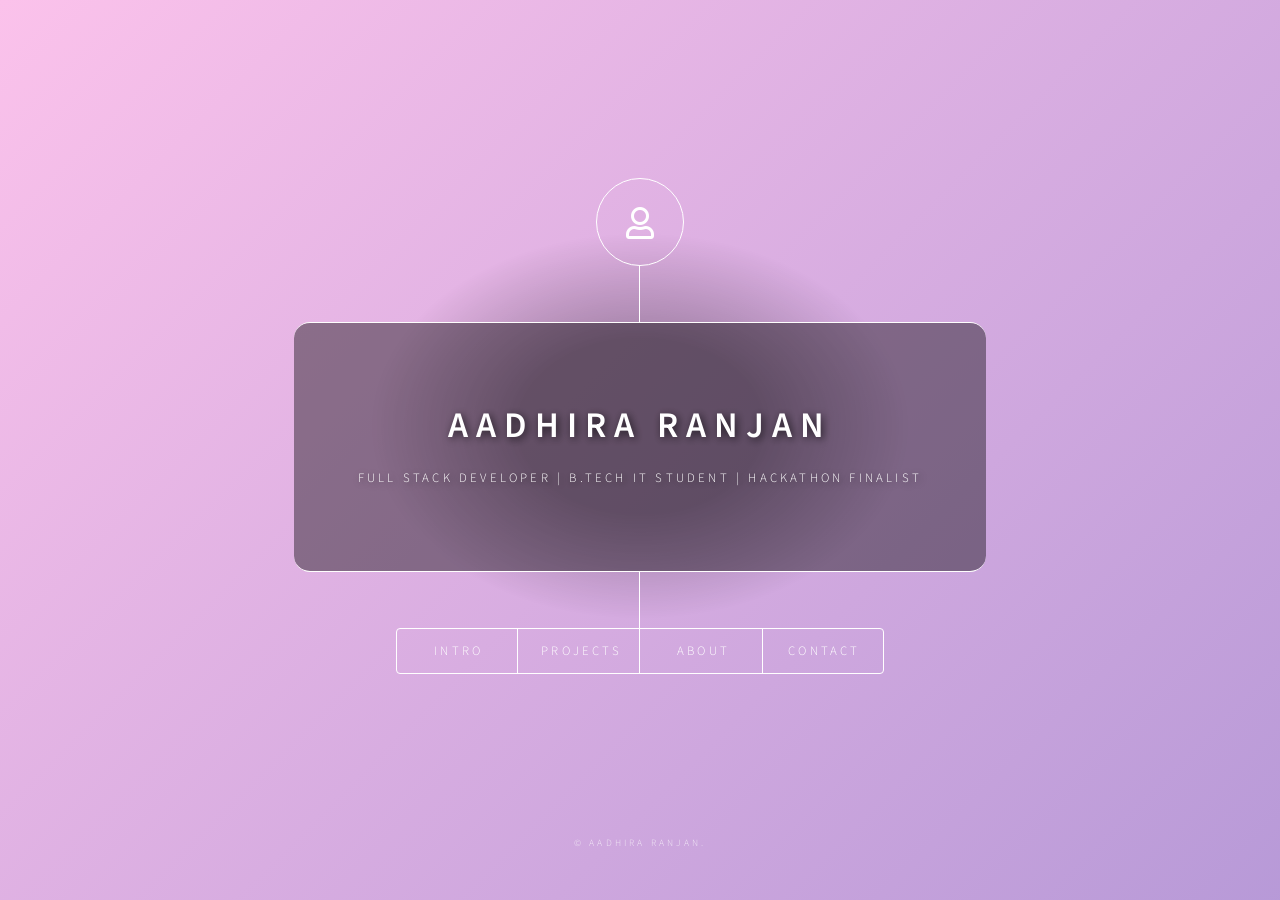
<file: noo.html>
<!DOCTYPE HTML>
<html>
<head>
  <title>Aadhira Ranjan | Portfolio</title>
  <meta charset="utf-8" />
  <meta name="viewport" content="width=device-width, initial-scale=1, user-scalable=no" />
  <link rel="stylesheet" href="assets/css/main.css" />
  <noscript><link rel="stylesheet" href="assets/css/noscript.css" /></noscript>
</head>
<body class="is-preload">

  <!-- Wrapper -->
  <div id="wrapper">

    <!-- Header -->
    <header id="header">
      <div class="logo">
        <span class="icon fa-user"></span>
      </div>
      <div class="content">
        <div class="inner">
          <h1>Aadhira Ranjan</h1>
          <p>Full Stack Developer | B.Tech IT Student | Hackathon Finalist</p>
        </div>
      </div>
      <nav>
        <ul>
          <li><a href="#intro">Intro</a></li>
          <li><a href="#work">Projects</a></li>
          <li><a href="#about">About</a></li>
          <li><a href="#contact">Contact</a></li>
        </ul>
      </nav>
    </header>

    <!-- Main -->
    <div id="main">

      <!-- Intro -->
      <article id="intro">

  <!-- Banner with Profile Image -->
  <div style="position: relative; width: 100%; height: 150px; background-image: url('image/banner.jpeg'); background-size: cover; border-radius: 10px;">
    <img src="image/myphoto.jpg" alt="Profile Photo"
  style="position: absolute; bottom: -70px; left: 40px; width: 160px; height: 160px; border-radius: 50%; border: 4px solid white; object-fit: cover; box-shadow: 0 4px 10px rgba(0,0,0,0.2);" />
</div>

  <!-- Intro Paragraphs -->
  <div style="margin-top: 80px;">
        <p>
  Hello! I'm <strong>Aadhira Ranjan</strong>, a second-year B.Tech Information Technology student at NIET, Greater Noida. I specialize in full-stack development and have hands-on experience with modern web technologies including React.js, Node.js, MongoDB, and Express.js. From building women’s health platforms to creating scalable quiz systems, I enjoy transforming ideas into user-focused, real-world applications.
</p>

<p>
  As a <strong>finalist in the Smart India Hackathon 2024</strong>, <strong>Culture Head of the Green Gold Club</strong> where I led sustainability initiatives, and <strong>Social Media Head of the CSI Student Chapter</strong> managing content and digital outreach, I’ve developed strong leadership, creative thinking, and communication skills through real-world teamwork and responsibility.
</p>


<p>
  I approach every project with curiosity, a willingness to learn, and attention to detail. Whether it’s writing clean code, managing Git workflows, debugging complex issues, or coordinating a hackathon, I’m driven by the impact that good software can make. I'm particularly passionate about solving problems that enhance everyday life and improve accessibility through technology.
</p>

<p>
  I'm actively seeking internship opportunities in software development, web development, or backend engineering roles. If you're looking for a highly motivated developer who combines technical acumen with strong communication and leadership skills — let's connect!
</p>


        </article>

      <!-- Work -->
     <article id="work">
  <h2 class="major" style="text-align: center;">Projects</h2>

  <!-- Project 1: Image Left -->
  <div style="display: flex; flex-wrap: wrap; align-items: center; margin: 3rem 0;">
    <div style="flex: 1; min-width: 250px;">
     <img src="image/project1.jpg" alt="Never Miss Your Cycle" style="width: 100%; height: 250px; object-fit: cover; border-radius: 1rem;" />
    </div>
    <div style="flex: 1; min-width: 250px; padding: 1.5rem;">
      <h3>Never Miss Your Cycle</h3>
      <p>
        A women’s health tracking platform with personalized dashboards and real-time logging.
        Enhanced engagement and reduced crash rates using optimized user feedback and debugging.
      </p>
      <a href="https://github.com/aadhira18/Never_miss_your_Cycle" target="_blank" class="button primary">GitHub Repo</a>
    </div>
  </div>

  <!-- Project 2: Image Right -->
  <div style="display: flex; flex-wrap: wrap-reverse; align-items: center; margin: 3rem 0;">
    <div style="flex: 1; min-width: 250px;">
      <img src="image/project2.png" alt="Online Quiz Platform" style="width: 100%; height: 250px; object-fit: cover; border-radius: 1rem;" />
    </div>
    <div style="flex: 1; min-width: 250px; padding: 1.5rem;">
      <h3>Online Quiz Platform</h3>
      <p>
        Built a scalable quiz system supporting multiple users and subjects. Integrated an admin panel for real-time tracking and improved performance by 20%.
      </p>
      <a href="https://github.com/aadhira18/dbms_project" target="_blank" class="button primary">GitHub Repo</a>
    </div>
  </div>

  <!-- Project 3: Image Left -->
<div style="display: flex; flex-wrap: wrap; align-items: center; margin: 3rem 0;">
  <div style="flex: 1; min-width: 250px;">
   <img src="image/project3.png" alt="Airline Reservation System" style="width: 100%; height: 250px; object-fit: cover; border-radius: 1rem;" />
  </div>
  <div style="flex: 1; min-width: 250px; padding: 1.5rem;">
    <h3>Airline Reservation System</h3>
    <p>
      Developed a Java-based Airline Reservation System with features like flight selection, user authentication, booking history, and cancellation. 
      Built using Java Swing and file handling for a seamless user experience and efficient data storage.
    </p>
    <a href="https://github.com/aadhira18/airline_management_system" target="_blank" class="button primary">GitHub Repo</a>
  </div>
</div>

</article>

      <!-- About -->
      <article id="about">
  <h2 class="major">About</h2>

  <p>
    I’m currently pursuing a B.Tech in Information Technology (2023–2027) with a CGPA of 8.32. I'm skilled in Python, Java, JavaScript, C++, and modern web technologies like React.js and Node.js. I'm a Smart India Hackathon 2024 Finalist and have experience working with Agile methodologies, version control (Git), and system design.
  </p>

  <p>
    <strong>Skills:</strong><br>
    • Languages: Python, Java, JavaScript, C++<br>
    • Frontend: HTML5, CSS3, React.js<br>
    • Backend: Node.js, Express.js<br>
    • Databases: MongoDB, MySQL<br>
    • Tools: Git, GitHub, Postman, Tkinter, Java Swing<br>
    • Concepts: DSA, OOP, REST APIs, Agile Development
  </p>

  <p>
    <strong>Certifications:</strong><br>
    • Unix/Linux Fundamentals – Infosys Springboard<br>
    • DSA Using Python – Infosys Springboard<br>
    • OOP Using Python – Infosys Springboard<br>
    • Sorting Algorithms – Infosys Springboard<br>
    • Programming in C – Infosys Springboard<br>
    • Programming in Python (Part 1) – Infosys Springboard<br>
    • Next Gen Tech – Infosys Springboard<br>
    • Design Thinking – Infosys Springboard<br>
    • Cyber Security Fundamentals – Infosys Springboard<br>
    • Automatic Street Light Project (Centrado) – Infosys Springboard<br>
    • Building Machine Learning System with TensorFlow – Infosys Springboard
  </p>
</article>


      <!-- Contact -->
     <article id="contact">
  <h2 class="major">Let’s Connect</h2>
  <p style="text-align: center; font-size: 1.1rem;">
    Reach out to me via the platforms below. I'm always open to collaborations, questions, or just a friendly hello!
  </p>

  <div style="display: flex; justify-content: center; align-items: center; gap: 60px; flex-wrap: wrap; margin-top: 3rem;">
    <a href="mailto:ranjanaadhira@gmail.com" class="icon fas fa-envelope" style="font-size: 3.5rem; color: #ffffff;" title="Email">
      <span class="label">Email</span>
    </a>
    <a href="https://github.com/aadhira18" class="icon brands fa-github" target="_blank" style="font-size: 3.5rem; color: #ffffff;" title="GitHub">
      <span class="label">GitHub</span>
    </a>
    <a href="https://www.linkedin.com/in/aadhira18" class="icon brands fa-linkedin" target="_blank" style="font-size: 3.5rem; color: #ffffff;" title="LinkedIn">
      <span class="label">LinkedIn</span>
    </a>
  </div>
</article>


    </div>

    <!-- Footer -->
    <footer id="footer">
      <p class="copyright">
        &copy; Aadhira Ranjan</a>.
      </p>
    </footer>
  </div>

  <!-- BG (optional: disable if you want solid background) -->
  <div id="bg"></div>


  <!-- Scripts -->
  <script src="assets/js/jquery.min.js"></script>
  <script src="assets/js/browser.min.js"></script>
  <script src="assets/js/breakpoints.min.js"></script>
  <script src="assets/js/util.js"></script>
  <script src="assets/js/main.js"></script>

</body>
</html>
</file>
<file: assets/css/noscript.css>
/*
	Dimension by HTML5 UP
	html5up.net | @ajlkn
	Free for personal and commercial use under the CCA 3.0 license (html5up.net/license)
*/

/* BG */

	body.is-preload #bg:before {
		background-color: transparent;
	}

/* Header */

	body.is-preload #header {
		-moz-filter: none;
		-webkit-filter: none;
		-ms-filter: none;
		filter: none;
	}

		body.is-preload #header > * {
			opacity: 1;
		}

		body.is-preload #header .content .inner {
			max-height: none;
			padding: 3rem 2rem;
			opacity: 1;
		}

/* Main */

	#main article {
		opacity: 1;
		margin: 4rem 0 0 0;
	}
</file>
<file: assets/css/main.css>
@import url(fontawesome-all.min.css);
@import url("https://fonts.googleapis.com/css?family=Source+Sans+Pro:300italic,600italic,300,600");

/*
	Dimension by HTML5 UP
	html5up.net | @ajlkn
	Free for personal and commercial use under the CCA 3.0 license (html5up.net/license)
*/

html, body, div, span, applet, object,
iframe, h1, h2, h3, h4, h5, h6, p, blockquote,
pre, a, abbr, acronym, address, big, cite,
code, del, dfn, em, img, ins, kbd, q, s, samp,
small, strike, strong, sub, sup, tt, var, b,
u, i, center, dl, dt, dd, ol, ul, li, fieldset,
form, label, legend, table, caption, tbody,
tfoot, thead, tr, th, td, article, aside,
canvas, details, embed, figure, figcaption,
footer, header, hgroup, menu, nav, output, ruby,
section, summary, time, mark, audio, video {
	margin: 0;
	padding: 0;
	border: 0;
	font-size: 100%;
	font: inherit;
	vertical-align: baseline;}

article, aside, details, figcaption, figure,
footer, header, hgroup, menu, nav, section {
	display: block;}

body {
	line-height: 1;
}

ol, ul {
	list-style: none;
}

blockquote, q {
	quotes: none;
}

	blockquote:before, blockquote:after, q:before, q:after {
		content: '';
		content: none;
	}

table {
	border-collapse: collapse;
	border-spacing: 0;
}

body {
	-webkit-text-size-adjust: none;
}

mark {
	background-color: transparent;
	color: inherit;
}

input::-moz-focus-inner {
	border: 0;
	padding: 0;
}

input, select, textarea {
	-moz-appearance: none;
	-webkit-appearance: none;
	-ms-appearance: none;
	appearance: none;
}

/* Basic */

	@-ms-viewport {
		width: device-width;
	}

	@media screen and (max-width: 480px) {

		html, body {
			min-width: 320px;
		}

	}

	html {
		box-sizing: border-box;
	}

	*, *:before, *:after {
		box-sizing: inherit;
	}

	body {
		background: #1b1f22;
	}

		body.is-preload *, body.is-preload *:before, body.is-preload *:after {
			-moz-animation: none !important;
			-webkit-animation: none !important;
			-ms-animation: none !important;
			animation: none !important;
			-moz-transition: none !important;
			-webkit-transition: none !important;
			-ms-transition: none !important;
			transition: none !important;
		}

/* Type */

	html {
		font-size: 16pt;
	}

		@media screen and (max-width: 1680px) {

			html {
				font-size: 12pt;
			}

		}

		@media screen and (max-width: 736px) {

			html {
				font-size: 11pt;
			}

		}

		@media screen and (max-width: 360px) {

			html {
				font-size: 10pt;
			}

		}

	body, input, select, textarea {
		color: #ffffff;
		font-family: "Source Sans Pro", sans-serif;
		font-weight: 300;
		font-size: 1rem;
		line-height: 1.65;
	}

	a {
		-moz-transition: color 0.2s ease-in-out, background-color 0.2s ease-in-out, border-bottom-color 0.2s ease-in-out;
		-webkit-transition: color 0.2s ease-in-out, background-color 0.2s ease-in-out, border-bottom-color 0.2s ease-in-out;
		-ms-transition: color 0.2s ease-in-out, background-color 0.2s ease-in-out, border-bottom-color 0.2s ease-in-out;
		transition: color 0.2s ease-in-out, background-color 0.2s ease-in-out, border-bottom-color 0.2s ease-in-out;
		border-bottom: dotted 1px rgba(255, 255, 255, 0.5);
		text-decoration: none;
		color: inherit;
	}

		a:hover {
			border-bottom-color: transparent;
		}

	strong, b {
		color: #ffffff;
		font-weight: 600;
	}

	em, i {
		font-style: italic;
	}

	p {
		margin: 0 0 2rem 0;
	}

	h1, h2, h3, h4, h5, h6 {
		color: #ffffff;
		font-weight: 600;
		line-height: 1.5;
		margin: 0 0 1rem 0;
		text-transform: uppercase;
		letter-spacing: 0.2rem;
	}

		h1 a, h2 a, h3 a, h4 a, h5 a, h6 a {
			color: inherit;
			text-decoration: none;
		}

		h1.major, h2.major, h3.major, h4.major, h5.major, h6.major {
			border-bottom: solid 1px #ffffff;
			width: -moz-max-content;
			width: -webkit-max-content;
			width: -ms-max-content;
			width: max-content;
			padding-bottom: 0.5rem;
			margin: 0 0 2rem 0;
		}

	h1 {
		font-size: 2.25rem;
		line-height: 1.3;
		letter-spacing: 0.5rem;
	}

	h2 {
		font-size: 1.5rem;
		line-height: 1.4;
		letter-spacing: 0.5rem;
	}

	h3 {
		font-size: 1rem;
	}

	h4 {
		font-size: 0.8rem;
	}

	h5 {
		font-size: 0.7rem;
	}

	h6 {
		font-size: 0.6rem;
	}

	@media screen and (max-width: 736px) {

		h1 {
			font-size: 1.75rem;
			line-height: 1.4;
		}

		h2 {
			font-size: 1.25em;
			line-height: 1.5;
		}

	}

	sub {
		font-size: 0.8rem;
		position: relative;
		top: 0.5rem;
	}

	sup {
		font-size: 0.8rem;
		position: relative;
		top: -0.5rem;
	}

	blockquote {
		border-left: solid 4px #ffffff;
		font-style: italic;
		margin: 0 0 2rem 0;
		padding: 0.5rem 0 0.5rem 2rem;
	}

	code {
		background: rgba(255, 255, 255, 0.075);
		border-radius: 4px;
		font-family: "Courier New", monospace;
		font-size: 0.9rem;
		margin: 0 0.25rem;
		padding: 0.25rem 0.65rem;
	}

	pre {
		-webkit-overflow-scrolling: touch;
		font-family: "Courier New", monospace;
		font-size: 0.9rem;
		margin: 0 0 2rem 0;
	}

		pre code {
			display: block;
			line-height: 1.75;
			padding: 1rem 1.5rem;
			overflow-x: auto;
		}

	hr {
		border: 0;
		border-bottom: solid 1px #ffffff;
		margin: 2.75rem 0;
	}

	.align-left {
		text-align: left;
	}

	.align-center {
		text-align: center;
	}

	.align-right {
		text-align: right;
	}

/* Form */

	form {
		margin: 0 0 2rem 0;
	}

		form > :last-child {
			margin-bottom: 0;
		}

		form > .fields {
			display: -moz-flex;
			display: -webkit-flex;
			display: -ms-flex;
			display: flex;
			-moz-flex-wrap: wrap;
			-webkit-flex-wrap: wrap;
			-ms-flex-wrap: wrap;
			flex-wrap: wrap;
			width: calc(100% + 3rem);
			margin: -1.5rem 0 2rem -1.5rem;
		}

			form > .fields > .field {
				-moz-flex-grow: 0;
				-webkit-flex-grow: 0;
				-ms-flex-grow: 0;
				flex-grow: 0;
				-moz-flex-shrink: 0;
				-webkit-flex-shrink: 0;
				-ms-flex-shrink: 0;
				flex-shrink: 0;
				padding: 1.5rem 0 0 1.5rem;
				width: calc(100% - 1.5rem);
			}

				form > .fields > .field.half {
					width: calc(50% - 0.75rem);
				}

				form > .fields > .field.third {
					width: calc(100%/3 - 0.5rem);
				}

				form > .fields > .field.quarter {
					width: calc(25% - 0.375rem);
				}

		@media screen and (max-width: 480px) {

			form > .fields {
				width: calc(100% + 3rem);
				margin: -1.5rem 0 2rem -1.5rem;
			}

				form > .fields > .field {
					padding: 1.5rem 0 0 1.5rem;
					width: calc(100% - 1.5rem);
				}

					form > .fields > .field.half {
						width: calc(100% - 1.5rem);
					}

					form > .fields > .field.third {
						width: calc(100% - 1.5rem);
					}

					form > .fields > .field.quarter {
						width: calc(100% - 1.5rem);
					}

		}

	label {
		color: #ffffff;
		display: block;
		font-size: 0.8rem;
		font-weight: 300;
		letter-spacing: 0.2rem;
		line-height: 1.5;
		margin: 0 0 1rem 0;
		text-transform: uppercase;
	}

	input[type="text"],
	input[type="password"],
	input[type="email"],
	input[type="tel"],
	select,
	textarea {
		-moz-appearance: none;
		-webkit-appearance: none;
		-ms-appearance: none;
		appearance: none;
		-moz-transition: border-color 0.2s ease-in-out, box-shadow 0.2s ease-in-out, background-color 0.2s ease-in-out;
		-webkit-transition: border-color 0.2s ease-in-out, box-shadow 0.2s ease-in-out, background-color 0.2s ease-in-out;
		-ms-transition: border-color 0.2s ease-in-out, box-shadow 0.2s ease-in-out, background-color 0.2s ease-in-out;
		transition: border-color 0.2s ease-in-out, box-shadow 0.2s ease-in-out, background-color 0.2s ease-in-out;
		background-color: transparent;
		border-radius: 4px;
		border: solid 1px #ffffff;
		color: inherit;
		display: block;
		outline: 0;
		padding: 0 1rem;
		text-decoration: none;
		width: 100%;
	}

		input[type="text"]:invalid,
		input[type="password"]:invalid,
		input[type="email"]:invalid,
		input[type="tel"]:invalid,
		select:invalid,
		textarea:invalid {
			box-shadow: none;
		}

		input[type="text"]:focus,
		input[type="password"]:focus,
		input[type="email"]:focus,
		input[type="tel"]:focus,
		select:focus,
		textarea:focus {
			background: rgba(255, 255, 255, 0.075);
			border-color: #ffffff;
			box-shadow: 0 0 0 1px #ffffff;
		}

	select {
		background-image: url("data:image/svg+xml;charset=utf8,%3Csvg xmlns='http://www.w3.org/2000/svg' width='40' height='40' preserveAspectRatio='none' viewBox='0 0 40 40'%3E%3Cpath d='M9.4,12.3l10.4,10.4l10.4-10.4c0.2-0.2,0.5-0.4,0.9-0.4c0.3,0,0.6,0.1,0.9,0.4l3.3,3.3c0.2,0.2,0.4,0.5,0.4,0.9 c0,0.4-0.1,0.6-0.4,0.9L20.7,31.9c-0.2,0.2-0.5,0.4-0.9,0.4c-0.3,0-0.6-0.1-0.9-0.4L4.3,17.3c-0.2-0.2-0.4-0.5-0.4-0.9 c0-0.4,0.1-0.6,0.4-0.9l3.3-3.3c0.2-0.2,0.5-0.4,0.9-0.4S9.1,12.1,9.4,12.3z' fill='%23ffffff' /%3E%3C/svg%3E");
		background-size: 1.25rem;
		background-repeat: no-repeat;
		background-position: calc(100% - 1rem) center;
		height: 2.75rem;
		padding-right: 2.75rem;
		text-overflow: ellipsis;
	}

		select option {
			color: #ffffff;
			background: #1b1f22;
		}

		select:focus::-ms-value {
			background-color: transparent;
		}

		select::-ms-expand {
			display: none;
		}

	input[type="text"],
	input[type="password"],
	input[type="email"],
	select {
		height: 2.75rem;
	}

	textarea {
		padding: 0.75rem 1rem;
	}

	input[type="checkbox"],
	input[type="radio"] {
		-moz-appearance: none;
		-webkit-appearance: none;
		-ms-appearance: none;
		appearance: none;
		display: block;
		float: left;
		margin-right: -2rem;
		opacity: 0;
		width: 1rem;
		z-index: -1;
	}

		input[type="checkbox"] + label,
		input[type="radio"] + label {
			text-decoration: none;
			-moz-user-select: none;
			-webkit-user-select: none;
			-ms-user-select: none;
			user-select: none;
			color: #ffffff;
			cursor: pointer;
			display: inline-block;
			font-size: 0.8rem;
			font-weight: 300;
			margin: 0 0 0.5rem 0;
			padding-left: 2.65rem;
			padding-right: 0.75rem;
			position: relative;
		}

			input[type="checkbox"] + label:before,
			input[type="radio"] + label:before {
				-moz-osx-font-smoothing: grayscale;
				-webkit-font-smoothing: antialiased;
				display: inline-block;
				font-style: normal;
				font-variant: normal;
				text-rendering: auto;
				line-height: 1;
				text-transform: none !important;
				font-family: 'Font Awesome 5 Free';
				font-weight: 900;
			}

			input[type="checkbox"] + label:before,
			input[type="radio"] + label:before {
				-moz-transition: border-color 0.2s ease-in-out, box-shadow 0.2s ease-in-out, background-color 0.2s ease-in-out;
				-webkit-transition: border-color 0.2s ease-in-out, box-shadow 0.2s ease-in-out, background-color 0.2s ease-in-out;
				-ms-transition: border-color 0.2s ease-in-out, box-shadow 0.2s ease-in-out, background-color 0.2s ease-in-out;
				transition: border-color 0.2s ease-in-out, box-shadow 0.2s ease-in-out, background-color 0.2s ease-in-out;
				border-radius: 4px;
				border: solid 1px #ffffff;
				content: '';
				display: inline-block;
				height: 1.65rem;
				left: 0;
				line-height: 1.65rem;
				position: absolute;
				text-align: center;
				top: -0.15rem;
				width: 1.65rem;
			}

		input[type="checkbox"]:checked + label:before,
		input[type="radio"]:checked + label:before {
			background: #ffffff !important;
			border-color: #ffffff !important;
			color: #1b1f22;
			content: '\f00c';
		}

		input[type="checkbox"]:focus + label:before,
		input[type="radio"]:focus + label:before {
			background: rgba(255, 255, 255, 0.075);
			border-color: #ffffff;
			box-shadow: 0 0 0 1px #ffffff;
		}

	input[type="checkbox"] + label:before {
		border-radius: 4px;
	}

	input[type="radio"] + label:before {
		border-radius: 100%;
	}

	::-webkit-input-placeholder {
		color: rgba(255, 255, 255, 0.5) !important;
		opacity: 1.0;
	}

	:-moz-placeholder {
		color: rgba(255, 255, 255, 0.5) !important;
		opacity: 1.0;
	}

	::-moz-placeholder {
		color: rgba(255, 255, 255, 0.5) !important;
		opacity: 1.0;
	}

	:-ms-input-placeholder {
		color: rgba(255, 255, 255, 0.5) !important;
		opacity: 1.0;
	}

	.formerize-placeholder {
		color: rgba(255, 255, 255, 0.5) !important;
		opacity: 1.0;
	}

/* Box */

	.box {
		border-radius: 4px;
		border: solid 1px #ffffff;
		margin-bottom: 2rem;
		padding: 1.5em;
	}

		.box > :last-child,
		.box > :last-child > :last-child,
		.box > :last-child > :last-child > :last-child {
			margin-bottom: 0;
		}

		.box.alt {
			border: 0;
			border-radius: 0;
			padding: 0;
		}

/* Icon */

	.icon {
		text-decoration: none;
		border-bottom: none;
		position: relative;
	}

		.icon:before {
			-moz-osx-font-smoothing: grayscale;
			-webkit-font-smoothing: antialiased;
			display: inline-block;
			font-style: normal;
			font-variant: normal;
			text-rendering: auto;
			line-height: 1;
			text-transform: none !important;
			font-family: 'Font Awesome 5 Free';
			font-weight: 400;
		}

		.icon > .label {
			display: none;
		}

		.icon:before {
			line-height: inherit;
		}

		.icon.solid:before {
			font-weight: 900;
		}

		.icon.brands:before {
			font-family: 'Font Awesome 5 Brands';
		}

/* Image */

	.image {
		border-radius: 4px;
		border: 0;
		display: inline-block;
		position: relative;
	}

		.image:before {
			pointer-events: none;
			background-image: url("../../images/overlay.png");
			background-color: rgba(19, 21, 25, 0.5);
			border-radius: 4px;
			content: '';
			display: block;
			height: 100%;
			left: 0;
			opacity: 0.5;
			position: absolute;
			top: 0;
			width: 100%;
		}

		.image img {
			border-radius: 4px;
			display: block;
		}

		.image.left, .image.right {
			max-width: 40%;
		}

			.image.left img, .image.right img {
				width: 100%;
			}

		.image.left {
			float: left;
			padding: 0 1.5em 1em 0;
			top: 0.25em;
		}

		.image.right {
			float: right;
			padding: 0 0 1em 1.5em;
			top: 0.25em;
		}

		.image.fit {
			display: block;
			margin: 0 0 2rem 0;
			width: 100%;
		}

			.image.fit img {
				width: 100%;
			}

		.image.main {
			display: block;
			margin: 2.5rem 0;
			width: 100%;
		}

			.image.main img {
				width: 100%;
			}

		@media screen and (max-width: 736px) {

			.image.main {
				margin: 2rem 0;
			}

		}

		@media screen and (max-width: 480px) {

			.image.main {
				margin: 1.5rem 0;
			}

		}

/* List */

	ol {
		list-style: decimal;
		margin: 0 0 2rem 0;
		padding-left: 1.25em;
	}

		ol li {
			padding-left: 0.25em;
		}

	ul {
		list-style: disc;
		margin: 0 0 2rem 0;
		padding-left: 1em;
	}

		ul li {
			padding-left: 0.5em;
		}

		ul.alt {
			list-style: none;
			padding-left: 0;
		}

			ul.alt li {
				border-top: solid 1px #ffffff;
				padding: 0.5em 0;
			}

				ul.alt li:first-child {
					border-top: 0;
					padding-top: 0;
				}

	dl {
		margin: 0 0 2rem 0;
	}

		dl dt {
			display: block;
			font-weight: 600;
			margin: 0 0 1rem 0;
		}

		dl dd {
			margin-left: 2rem;
		}

/* Actions */

	ul.actions {
		display: -moz-flex;
		display: -webkit-flex;
		display: -ms-flex;
		display: flex;
		cursor: default;
		list-style: none;
		margin-left: -1rem;
		padding-left: 0;
	}

		ul.actions li {
			padding: 0 0 0 1rem;
			vertical-align: middle;
		}

		ul.actions.special {
			-moz-justify-content: center;
			-webkit-justify-content: center;
			-ms-justify-content: center;
			justify-content: center;
			width: 100%;
			margin-left: 0;
		}

			ul.actions.special li:first-child {
				padding-left: 0;
			}

		ul.actions.stacked {
			-moz-flex-direction: column;
			-webkit-flex-direction: column;
			-ms-flex-direction: column;
			flex-direction: column;
			margin-left: 0;
		}

			ul.actions.stacked li {
				padding: 1.3rem 0 0 0;
			}

				ul.actions.stacked li:first-child {
					padding-top: 0;
				}

		ul.actions.fit {
			width: calc(100% + 1rem);
		}

			ul.actions.fit li {
				-moz-flex-grow: 1;
				-webkit-flex-grow: 1;
				-ms-flex-grow: 1;
				flex-grow: 1;
				-moz-flex-shrink: 1;
				-webkit-flex-shrink: 1;
				-ms-flex-shrink: 1;
				flex-shrink: 1;
				width: 100%;
			}

				ul.actions.fit li > * {
					width: 100%;
				}

			ul.actions.fit.stacked {
				width: 100%;
			}

		@media screen and (max-width: 480px) {

			ul.actions:not(.fixed) {
				-moz-flex-direction: column;
				-webkit-flex-direction: column;
				-ms-flex-direction: column;
				flex-direction: column;
				margin-left: 0;
				width: 100% !important;
			}

				ul.actions:not(.fixed) li {
					-moz-flex-grow: 1;
					-webkit-flex-grow: 1;
					-ms-flex-grow: 1;
					flex-grow: 1;
					-moz-flex-shrink: 1;
					-webkit-flex-shrink: 1;
					-ms-flex-shrink: 1;
					flex-shrink: 1;
					padding: 1rem 0 0 0;
					text-align: center;
					width: 100%;
				}

					ul.actions:not(.fixed) li > * {
						width: 100%;
					}

					ul.actions:not(.fixed) li:first-child {
						padding-top: 0;
					}

					ul.actions:not(.fixed) li input[type="submit"],
					ul.actions:not(.fixed) li input[type="reset"],
					ul.actions:not(.fixed) li input[type="button"],
					ul.actions:not(.fixed) li button,
					ul.actions:not(.fixed) li .button {
						width: 100%;
					}

						ul.actions:not(.fixed) li input[type="submit"].icon:before,
						ul.actions:not(.fixed) li input[type="reset"].icon:before,
						ul.actions:not(.fixed) li input[type="button"].icon:before,
						ul.actions:not(.fixed) li button.icon:before,
						ul.actions:not(.fixed) li .button.icon:before {
							margin-left: -0.5em;
						}

		}

/* Icons */

	ul.icons {
		cursor: default;
		list-style: none;
		padding-left: 0;
	}

		ul.icons li {
			display: inline-block;
			padding: 0 0.75em 0 0;
		}

			ul.icons li:last-child {
				padding-right: 0;
			}

			ul.icons li a {
				border-radius: 100%;
				box-shadow: inset 0 0 0 1px #ffffff;
				display: inline-block;
				height: 2.25rem;
				line-height: 2.25rem;
				text-align: center;
				width: 2.25rem;
			}

				ul.icons li a:hover {
					background-color: rgba(255, 255, 255, 0.075);
				}

				ul.icons li a:active {
					background-color: rgba(255, 255, 255, 0.175);
				}

/* Table */

	.table-wrapper {
		-webkit-overflow-scrolling: touch;
		overflow-x: auto;
	}

	table {
		margin: 0 0 2rem 0;
		width: 100%;
	}

		table tbody tr {
			border: solid 1px #ffffff;
			border-left: 0;
			border-right: 0;
		}

			table tbody tr:nth-child(2n + 1) {
				background-color: rgba(255, 255, 255, 0.075);
			}

		table td {
			padding: 0.75em 0.75em;
		}

		table th {
			color: #ffffff;
			font-size: 0.9em;
			font-weight: 600;
			padding: 0 0.75em 0.75em 0.75em;
			text-align: left;
		}

		table thead {
			border-bottom: solid 2px #ffffff;
		}

		table tfoot {
			border-top: solid 2px #ffffff;
		}

		table.alt {
			border-collapse: separate;
		}

			table.alt tbody tr td {
				border: solid 1px #ffffff;
				border-left-width: 0;
				border-top-width: 0;
			}

				table.alt tbody tr td:first-child {
					border-left-width: 1px;
				}

			table.alt tbody tr:first-child td {
				border-top-width: 1px;
			}

			table.alt thead {
				border-bottom: 0;
			}

			table.alt tfoot {
				border-top: 0;
			}

/* Button */

	input[type="submit"],
	input[type="reset"],
	input[type="button"],
	button,
	.button {
		-moz-appearance: none;
		-webkit-appearance: none;
		-ms-appearance: none;
		appearance: none;
		-moz-transition: background-color 0.2s ease-in-out, color 0.2s ease-in-out;
		-webkit-transition: background-color 0.2s ease-in-out, color 0.2s ease-in-out;
		-ms-transition: background-color 0.2s ease-in-out, color 0.2s ease-in-out;
		transition: background-color 0.2s ease-in-out, color 0.2s ease-in-out;
		background-color: transparent;
		border-radius: 4px;
		border: 0;
		box-shadow: inset 0 0 0 1px #ffffff;
		color: #ffffff !important;
		cursor: pointer;
		display: inline-block;
		font-size: 0.8rem;
		font-weight: 300;
		height: 2.75rem;
		letter-spacing: 0.2rem;
		line-height: 2.75rem;
		outline: 0;
		padding: 0 1.25rem 0 1.35rem;
		text-align: center;
		text-decoration: none;
		text-transform: uppercase;
		white-space: nowrap;
	}

		input[type="submit"]:hover,
		input[type="reset"]:hover,
		input[type="button"]:hover,
		button:hover,
		.button:hover {
			background-color: rgba(255, 255, 255, 0.075);
		}

		input[type="submit"]:active,
		input[type="reset"]:active,
		input[type="button"]:active,
		button:active,
		.button:active {
			background-color: rgba(255, 255, 255, 0.175);
		}

		input[type="submit"].icon:before,
		input[type="reset"].icon:before,
		input[type="button"].icon:before,
		button.icon:before,
		.button.icon:before {
			margin-right: 0.5em;
		}

		input[type="submit"].fit,
		input[type="reset"].fit,
		input[type="button"].fit,
		button.fit,
		.button.fit {
			width: 100%;
		}

		input[type="submit"].small,
		input[type="reset"].small,
		input[type="button"].small,
		button.small,
		.button.small {
			font-size: 0.6rem;
			height: 2.0625rem;
			line-height: 2.0625rem;
		}

		input[type="submit"].primary,
		input[type="reset"].primary,
		input[type="button"].primary,
		button.primary,
		.button.primary {
			background-color: #ffffff;
			color: #1b1f22 !important;
			font-weight: 600;
		}

		input[type="submit"].disabled, input[type="submit"]:disabled,
		input[type="reset"].disabled,
		input[type="reset"]:disabled,
		input[type="button"].disabled,
		input[type="button"]:disabled,
		button.disabled,
		button:disabled,
		.button.disabled,
		.button:disabled {
			pointer-events: none;
			cursor: default;
			opacity: 0.25;
		}

	input[type="submit"],
	input[type="reset"],
	input[type="button"],
	button {
		line-height: calc(2.75rem - 2px);
	}

/* BG */

	#bg {
  background: linear-gradient(-45deg, #ff9a9e, #fad0c4, #a18cd1, #fbc2eb);
  background-size: 400% 400%;
  animation: gradientBG 15s ease infinite;
  position: fixed;
  top: 0;
  left: 0;
  width: 100%;
  height: 100%;
  z-index: -1;
}

@keyframes gradientBG {
  0% {
    background-position: 0% 50%;
  }
  50% {
    background-position: 100% 50%;
  }
  100% {
    background-position: 0% 50%;
  }
}



/* Wrapper */

	#wrapper {
		display: -moz-flex;
		display: -webkit-flex;
		display: -ms-flex;
		display: flex;
		-moz-flex-direction: column;
		-webkit-flex-direction: column;
		-ms-flex-direction: column;
		flex-direction: column;
		-moz-align-items: center;
		-webkit-align-items: center;
		-ms-align-items: center;
		align-items: center;
		-moz-justify-content: space-between;
		-webkit-justify-content: space-between;
		-ms-justify-content: space-between;
		justify-content: space-between;
		position: relative;
		min-height: 100vh;
		width: 100%;
		padding: 4rem 2rem;
		z-index: 3;
	}

		#wrapper:before {
			content: '';
			display: block;
		}

		@media screen and (max-width: 1680px) {

			#wrapper {
				padding: 3rem 2rem;
			}

		}

		@media screen and (max-width: 736px) {

			#wrapper {
				padding: 2rem 1rem;
			}

		}

		@media screen and (max-width: 480px) {

			#wrapper {
				padding: 1rem;
			}

		}

/* Header */

	#header {
		display: -moz-flex;
		display: -webkit-flex;
		display: -ms-flex;
		display: flex;
		-moz-flex-direction: column;
		-webkit-flex-direction: column;
		-ms-flex-direction: column;
		flex-direction: column;
		-moz-align-items: center;
		-webkit-align-items: center;
		-ms-align-items: center;
		align-items: center;
		-moz-transition: -moz-transform 0.325s ease-in-out, -moz-filter 0.325s ease-in-out, opacity 0.325s ease-in-out;
		-webkit-transition: -webkit-transform 0.325s ease-in-out, -webkit-filter 0.325s ease-in-out, opacity 0.325s ease-in-out;
		-ms-transition: -ms-transform 0.325s ease-in-out, -ms-filter 0.325s ease-in-out, opacity 0.325s ease-in-out;
		transition: transform 0.325s ease-in-out, filter 0.325s ease-in-out, opacity 0.325s ease-in-out;
		background-image: -moz-radial-gradient(rgba(0, 0, 0, 0.25) 25%, rgba(0, 0, 0, 0) 55%);
		background-image: -webkit-radial-gradient(rgba(0, 0, 0, 0.25) 25%, rgba(0, 0, 0, 0) 55%);
		background-image: -ms-radial-gradient(rgba(0, 0, 0, 0.25) 25%, rgba(0, 0, 0, 0) 55%);
		background-image: radial-gradient(rgba(0, 0, 0, 0.25) 25%, rgba(0, 0, 0, 0) 55%);
		max-width: 100%;
		text-align: center;
	}

		#header > * {
			-moz-transition: opacity 0.325s ease-in-out;
			-webkit-transition: opacity 0.325s ease-in-out;
			-ms-transition: opacity 0.325s ease-in-out;
			transition: opacity 0.325s ease-in-out;
			position: relative;
			margin-top: 3.5rem;
		}

			#header > *:before {
				content: '';
				display: block;
				position: absolute;
				top: calc(-3.5rem - 1px);
				left: calc(50% - 1px);
				width: 1px;
				height: calc(3.5rem + 1px);
				background: #ffffff;
			}

		#header > :first-child {
			margin-top: 0;
		}

			#header > :first-child:before {
				display: none;
			}

		#header .logo {
			width: 5.5rem;
			height: 5.5rem;
			line-height: 5.5rem;
			border: solid 1px #ffffff;
			border-radius: 100%;
		}

			#header .logo .icon:before {
				font-size: 2rem;
			}

	        #header .content {
  background: rgba(0, 0, 0, 0.4); /* dark translucent background */
  padding: 2rem;
  border-radius: 1rem;
  border-style: solid;
  border-color: #fffefe;
  border-top-width: 1px;
  border-bottom-width: 1px;
  max-width: 100%;
}


			#header .content .inner {
				-moz-transition: max-height 0.75s ease, padding 0.75s ease, opacity 0.325s ease-in-out;
				-webkit-transition: max-height 0.75s ease, padding 0.75s ease, opacity 0.325s ease-in-out;
				-ms-transition: max-height 0.75s ease, padding 0.75s ease, opacity 0.325s ease-in-out;
				transition: max-height 0.75s ease, padding 0.75s ease, opacity 0.325s ease-in-out;
				-moz-transition-delay: 0.25s;
				-webkit-transition-delay: 0.25s;
				-ms-transition-delay: 0.25s;
				transition-delay: 0.25s;
				padding: 3rem 2rem;
				max-height: 40rem;
				overflow: hidden;
			}

				#header .content .inner > :last-child {
					margin-bottom: 0;
				}


			#header .content p {
				text-transform: uppercase;
				letter-spacing: 0.2rem;
				font-size: 0.8rem;
				line-height: 2;
			}

			#header h1,
#header p {
  color: #ffffff;
  text-shadow: 2px 2px 8px rgba(0, 0, 0, 0.7);
}


		#header nav ul {
			display: -moz-flex;
			display: -webkit-flex;
			display: -ms-flex;
			display: flex;
			margin-bottom: 0;
			list-style: none;
			padding-left: 0;
			border: solid 1px #ffffff;
			border-radius: 4px;
		}

			#header nav ul li {
				padding-left: 0;
				border-left: solid 1px #ffffff;
			}

				#header nav ul li:first-child {
					border-left: 0;
				}

				#header nav ul li a {
					display: block;
					min-width: 7.5rem;
					height: 2.75rem;
					line-height: 2.75rem;
					padding: 0 1.25rem 0 1.45rem;
					text-transform: uppercase;
					letter-spacing: 0.2rem;
					font-size: 0.8rem;
					border-bottom: 0;
				}

					#header nav ul li a:hover {
						background-color: rgba(255, 255, 255, 0.075);
					}

					#header nav ul li a:active {
						background-color: rgba(255, 255, 255, 0.175);
					}

		#header nav.use-middle:after {
			content: '';
			display: block;
			position: absolute;
			top: 0;
			left: calc(50% - 1px);
			width: 1px;
			height: 100%;
			background: #ffffff;
		}

		#header nav.use-middle ul li.is-middle {
			border-left: 0;
		}

		body.is-article-visible #header {
			-moz-transform: scale(0.95);
			-webkit-transform: scale(0.95);
			-ms-transform: scale(0.95);
			transform: scale(0.95);
			-moz-filter: blur(0.1rem);
			-webkit-filter: blur(0.1rem);
			-ms-filter: blur(0.1rem);
			filter: blur(0.1rem);
			opacity: 0;
		}

		body.is-preload #header {
			-moz-filter: blur(0.125rem);
			-webkit-filter: blur(0.125rem);
			-ms-filter: blur(0.125rem);
			filter: blur(0.125rem);
		}

			body.is-preload #header > * {
				opacity: 0;
			}

			body.is-preload #header .content .inner {
				max-height: 0;
				padding-top: 0;
				padding-bottom: 0;
				opacity: 0;
			}

		@media screen and (max-width: 980px) {

			#header .content p br {
				display: none;
			}

		}

		@media screen and (max-width: 736px) {

			#header > * {
				margin-top: 2rem;
			}

				#header > *:before {
					top: calc(-2rem - 1px);
					height: calc(2rem + 1px);
				}

			#header .logo {
				width: 4.75rem;
				height: 4.75rem;
				line-height: 4.75rem;
			}

				#header .logo .icon:before {
					font-size: 1.75rem;
				}

			#header .content .inner {
				padding: 2.5rem 1rem;
			}

			#header .content p {
				line-height: 1.875;
			}

		}

		@media screen and (max-width: 480px) {

			#header {
				padding: 1.5rem 0;
			}

				#header .content .inner {
					padding: 2.5rem 0;
				}

				#header nav ul {
					-moz-flex-direction: column;
					-webkit-flex-direction: column;
					-ms-flex-direction: column;
					flex-direction: column;
					min-width: 10rem;
					max-width: 100%;
				}

					#header nav ul li {
						border-left: 0;
						border-top: solid 1px #ffffff;
					}

						#header nav ul li:first-child {
							border-top: 0;
						}

						#header nav ul li a {
							height: 3rem;
							line-height: 3rem;
							min-width: 0;
							width: 100%;
						}

				#header nav.use-middle:after {
					display: none;
				}

		}

/* Main */

	#main {
		-moz-flex-grow: 1;
		-webkit-flex-grow: 1;
		-ms-flex-grow: 1;
		flex-grow: 1;
		-moz-flex-shrink: 1;
		-webkit-flex-shrink: 1;
		-ms-flex-shrink: 1;
		flex-shrink: 1;
		display: -moz-flex;
		display: -webkit-flex;
		display: -ms-flex;
		display: flex;
		-moz-align-items: center;
		-webkit-align-items: center;
		-ms-align-items: center;
		align-items: center;
		-moz-justify-content: center;
		-webkit-justify-content: center;
		-ms-justify-content: center;
		justify-content: center;
		-moz-flex-direction: column;
		-webkit-flex-direction: column;
		-ms-flex-direction: column;
		flex-direction: column;
		position: relative;
		max-width: 100%;
		z-index: 3;
	}

		#main article {
			-moz-transform: translateY(0.25rem);
			-webkit-transform: translateY(0.25rem);
			-ms-transform: translateY(0.25rem);
			transform: translateY(0.25rem);
			-moz-transition: opacity 0.325s ease-in-out, -moz-transform 0.325s ease-in-out;
			-webkit-transition: opacity 0.325s ease-in-out, -webkit-transform 0.325s ease-in-out;
			-ms-transition: opacity 0.325s ease-in-out, -ms-transform 0.325s ease-in-out;
			transition: opacity 0.325s ease-in-out, transform 0.325s ease-in-out;
			padding: 4.5rem 2.5rem 1.5rem 2.5rem ;
			position: relative;
			width: 40rem;
			max-width: 100%;
			background-color: rgba(27, 31, 34, 0.85);
			border-radius: 4px;
			opacity: 0;
		}

			#main article.active {
				-moz-transform: translateY(0);
				-webkit-transform: translateY(0);
				-ms-transform: translateY(0);
				transform: translateY(0);
				opacity: 1;
			}

			#main article .close {
				display: block;
				position: absolute;
				top: 0;
				right: 0;
				width: 4rem;
				height: 4rem;
				cursor: pointer;
				text-indent: 4rem;
				overflow: hidden;
				white-space: nowrap;
			}

				#main article .close:before {
					-moz-transition: background-color 0.2s ease-in-out;
					-webkit-transition: background-color 0.2s ease-in-out;
					-ms-transition: background-color 0.2s ease-in-out;
					transition: background-color 0.2s ease-in-out;
					content: '';
					display: block;
					position: absolute;
					top: 0.75rem;
					left: 0.75rem;
					width: 2.5rem;
					height: 2.5rem;
					border-radius: 100%;
					background-position: center;
					background-image: url("data:image/svg+xml;charset=utf8,%3Csvg xmlns='http://www.w3.org/2000/svg' xmlns:xlink='http://www.w3.org/1999/xlink' width='20px' height='20px' viewBox='0 0 20 20' zoomAndPan='disable'%3E%3Cstyle%3Eline %7B stroke: %23ffffff%3B stroke-width: 1%3B %7D%3C/style%3E%3Cline x1='2' y1='2' x2='18' y2='18' /%3E%3Cline x1='18' y1='2' x2='2' y2='18' /%3E%3C/svg%3E");
					background-size: 20px 20px;
					background-repeat: no-repeat;
				}

				#main article .close:hover:before {
					background-color: rgba(255, 255, 255, 0.075);
				}

				#main article .close:active:before {
					background-color: rgba(255, 255, 255, 0.175);
				}

		@media screen and (max-width: 736px) {

			#main article {
				padding: 3.5rem 2rem 0.5rem 2rem ;
			}

				#main article .close:before {
					top: 0.875rem;
					left: 0.875rem;
					width: 2.25rem;
					height: 2.25rem;
					background-size: 14px 14px;
				}

		}

		@media screen and (max-width: 480px) {

			#main article {
				padding: 3rem 1.5rem 0.5rem 1.5rem ;
			}

		}

/* Footer */

	#footer {
		-moz-transition: -moz-transform 0.325s ease-in-out, -moz-filter 0.325s ease-in-out, opacity 0.325s ease-in-out;
		-webkit-transition: -webkit-transform 0.325s ease-in-out, -webkit-filter 0.325s ease-in-out, opacity 0.325s ease-in-out;
		-ms-transition: -ms-transform 0.325s ease-in-out, -ms-filter 0.325s ease-in-out, opacity 0.325s ease-in-out;
		transition: transform 0.325s ease-in-out, filter 0.325s ease-in-out, opacity 0.325s ease-in-out;
		width: 100%;
		max-width: 100%;
		margin-top: 2rem;
		text-align: center;
	}

		#footer .copyright {
			letter-spacing: 0.2rem;
			font-size: 0.6rem;
			opacity: 0.75;
			margin-bottom: 0;
			text-transform: uppercase;
		}

		body.is-article-visible #footer {
			-moz-transform: scale(0.95);
			-webkit-transform: scale(0.95);
			-ms-transform: scale(0.95);
			transform: scale(0.95);
			-moz-filter: blur(0.1rem);
			-webkit-filter: blur(0.1rem);
			-ms-filter: blur(0.1rem);
			filter: blur(0.1rem);
			opacity: 0;
		}

		body.is-preload #footer {
			opacity: 0;
		}


		#main article {
  background: rgba(0, 0, 0, 0.5); /* match header's translucent black */
  padding: 2rem;
  border-radius: 1rem;
  color: #ffffff;
  box-shadow: 0 0 12px rgba(0, 0, 0, 0.5);
}

#main article h2,
#main article p,
#main article a,
#main article li {
  color: #ffffff;
  text-shadow: 1px 1px 6px rgba(0, 0, 0, 0.6);
}



#contact .icon {
  transition: transform 0.3s ease, color 0.3s ease;
}

#contact .icon:hover {
  transform: scale(1.3);
  color: #ff9a9e; /* soft pink glow */
}


#work img {
  transition: transform 0.3s ease;
}
#work img:hover {
  transform: scale(1.05);
}
#work h3 {
  font-size: 1.4rem;
  margin-bottom: 0.5rem;
}
#work p {
  line-height: 1.6;
}
</file>
